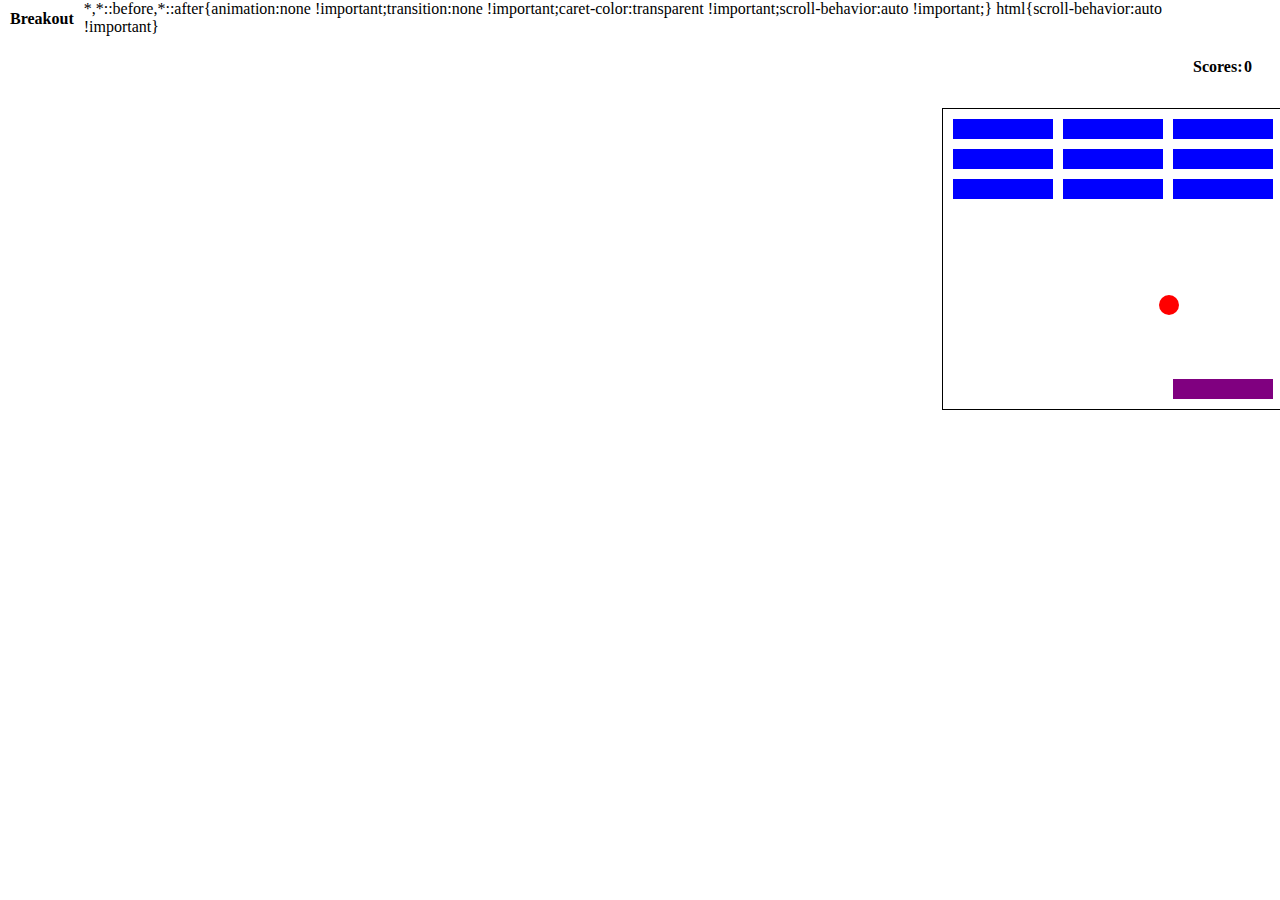
<file: index.html>
<!DOCTYPE html>
<html lang="en">
  <head>
    <meta charset="UTF-8" />
    <meta name="viewport" content="width=device-width, initial-scale=1.0" />
    <title style="margin: 10px; font-weight: 800">Breakout</title>
    <link rel="stylesheet" href="index.css" />
    <script src="index.js" defer></script>
  </head>
  <body>
    <div class="score">
        Scores: &nbsp; <span id="score">0</span>
    </div>
    <div class="grid">
      <!-- <div class="block"></div> -->
    </div>
  </body>
</html>
</file>
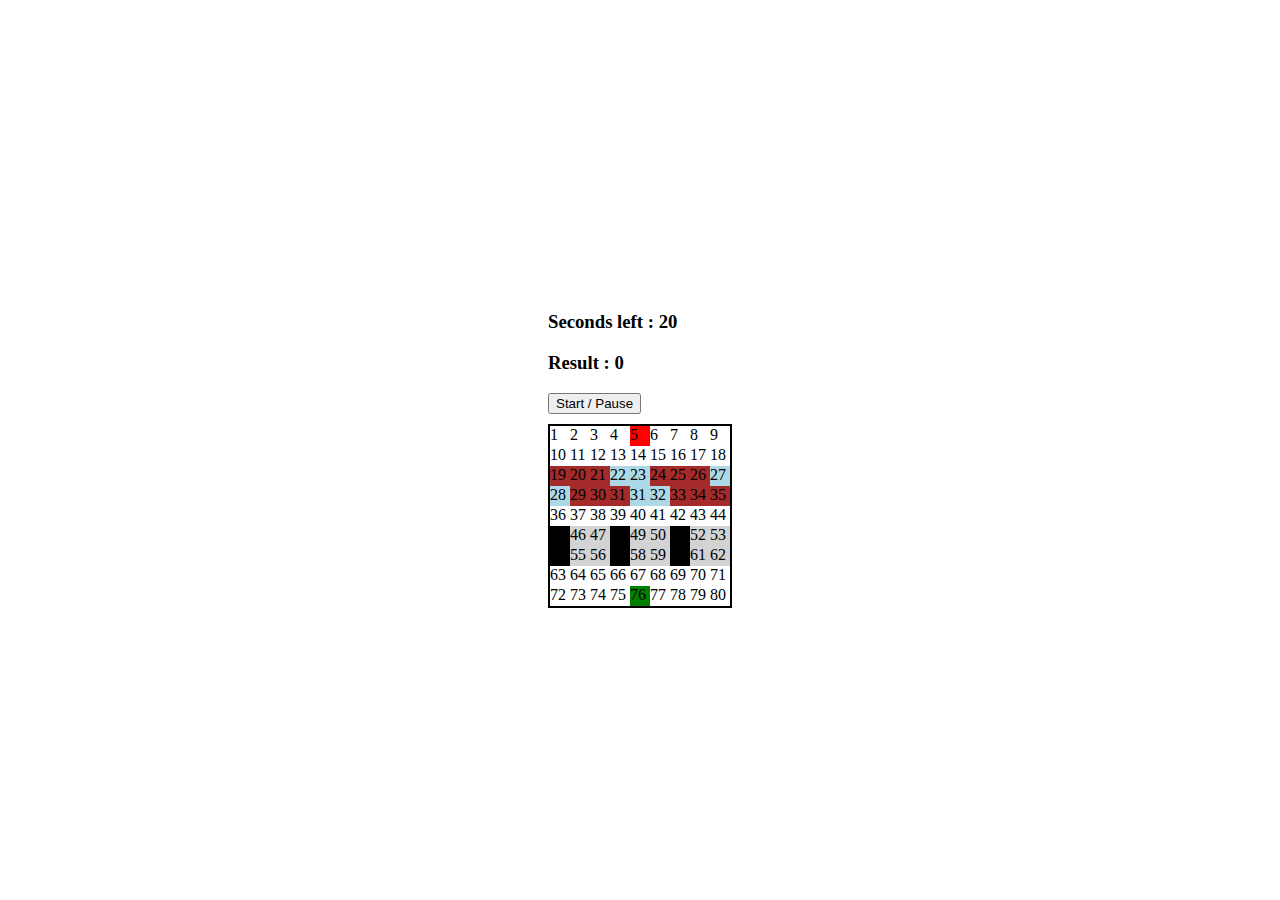
<file: Frogger/index.html>
<!DOCTYPE html>
<html lang="en">
  <head>
    <meta charset="UTF-8" />
    <meta name="viewport" content="width=device-width, initial-scale=1.0" />
    <title>Frogger</title>
    <link rel="stylesheet" href="index.css" />
    <script src="index.js" defer></script>
  </head>
  <body>

    <h3>Seconds left : <span id="time-left">20</span></h3>
    <h3>Result : <span id="result">0</span></h3>

    <button id="start-pause-btn">Start / Pause</button>

    <div class="grid">  
      <div>1</div>
      <div>2</div>
      <div>3</div>
      <div>4</div>
      <div class="ending-block">5</div>
      <div>6</div>
      <div>7</div>
      <div>8</div>
      <div>9</div>
      <div>10</div>
      <div>11</div>
      <div>12</div>
      <div>13</div>
      <div>14</div>
      <div>15</div>
      <div>16</div>
      <div>17</div>
      <div>18</div>
      <div class="log-left l1">19</div>
      <div class="log-left l2">20</div>
      <div class="log-left l3">21</div>
      <div class="log-left l4">22</div>
      <div class="log-left l5">23</div>
      <div class="log-left l1">24</div>
      <div class="log-left l2">25</div>
      <div class="log-left l3">26</div>
      <div class="log-left l4">27</div>
      <div class="log-right l5">28</div>
      <div class="log-right l1">29</div>
      <div class="log-right l2">30</div>
      <div class="log-right l3">31</div>
      <div class="log-right l4">31</div>
      <div class="log-right l5">32</div>
      <div class="log-right l1">33</div>
      <div class="log-right l2">34</div>
      <div class="log-right l3">35</div>
      <div>36</div>
      <div>37</div>
      <div>38</div>
      <div>39</div>
      <div>40</div>
      <div>41</div>
      <div>42</div>
      <div>43</div>
      <div>44</div>
      <div class="car-left c1">45</div>
      <div class="car-left c2">46</div>
      <div class="car-left c3">47</div>
      <div class="car-left c1">48</div>
      <div class="car-left c2">49</div>
      <div class="car-left c3">50</div>
      <div class="car-left c1">51</div>
      <div class="car-left c2">52</div>
      <div class="car-left c3">53</div>
      <div class="car-right c1">54</div>
      <div class="car-right c2">55</div>
      <div class="car-right c3">56</div>
      <div class="car-right c1">57</div>
      <div class="car-right c2">58</div>
      <div class="car-right c3">59</div>
      <div class="car-right c1">60</div>
      <div class="car-right c2">61</div>
      <div class="car-right c3">62</div>
      <div>63</div>
      <div>64</div>
      <div>65</div>
      <div>66</div>
      <div>67</div>
      <div>68</div>
      <div>69</div>
      <div>70</div>
      <div>71</div>
      <div>72</div>
      <div>73</div>
      <div>74</div>
      <div>75</div>
      <div class="starting-block frog">76</div>
      <div>77</div>
      <div>78</div>
      <div>79</div>
      <div>80</div>
    </div>
  </body>
</html>
</file>
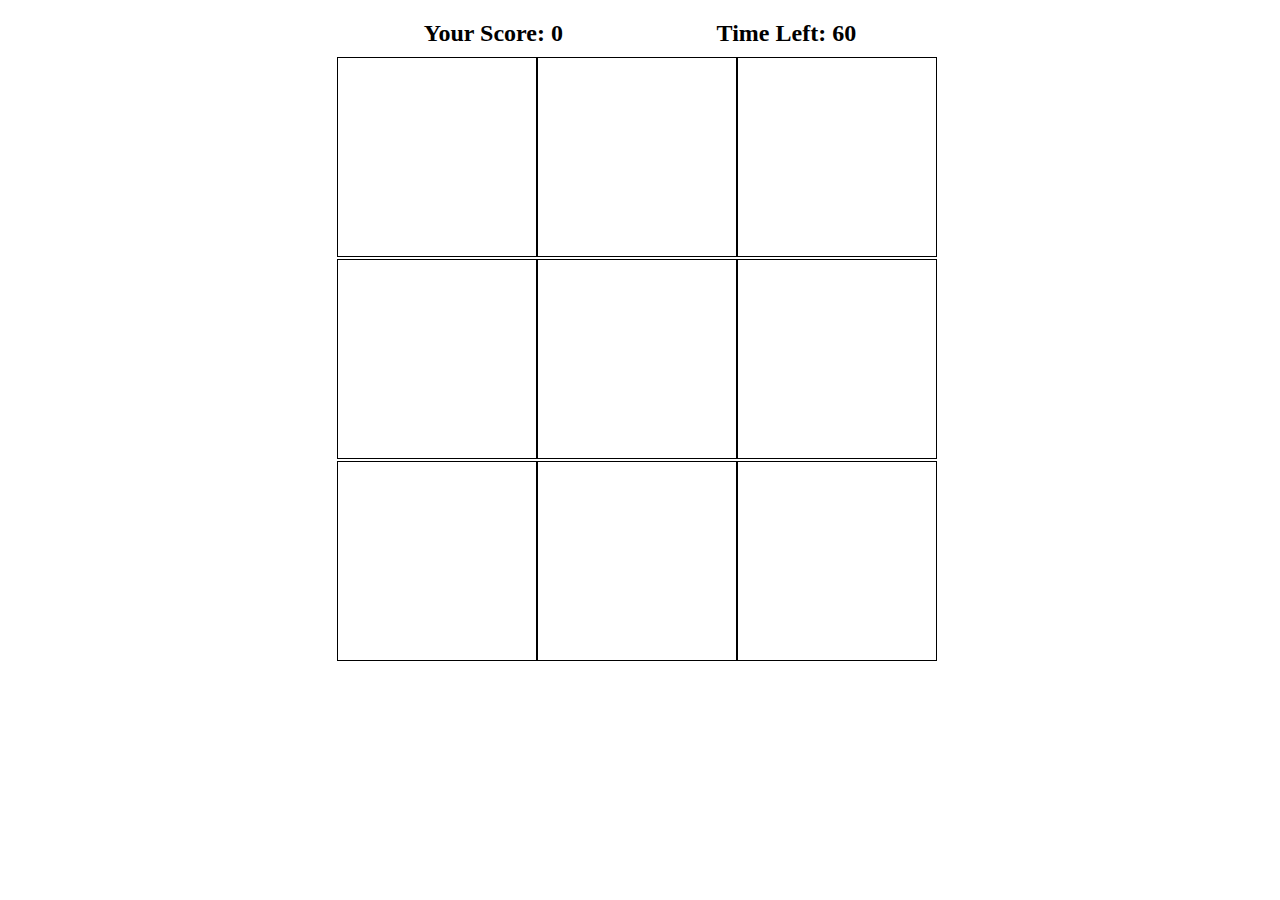
<file: Whac-a-mole/index.html>
<!DOCTYPE html>
<html lang="en">
  <head>
    <meta charset="UTF-8" />
    <meta name="viewport" content="width=device-width, initial-scale=1.0" />
    <title>Whac-a-mole</title>
    <link rel="stylesheet" href="index.css" />
    <script src="index.js" defer></script>
  </head>
  <body>
    <div class="scores">
      <h2>Your Score: <span id="score">0</span></h2>
      <h2>Time Left: <span id="time-left">60</span></h2>
    </div>

    <div class="grid">
      <div class="square" id="1"></div>
      <div class="square" id="2"></div>
      <div class="square" id="3"></div>
      <div class="square" id="4"></div>
      <div class="square" id="5"></div>
      <div class="square" id="6"></div>
      <div class="square" id="7"></div>
      <div class="square" id="8"></div>
      <div class="square" id="9"></div>
    </div>
  </body>
</html>
</file>
<file: index.css>
*{
    display: flex;
    justify-content: center;
}

.score{
    padding: 10px;
    margin: 10px;
    font-weight: 800;
    margin-top: 40px;
}

.grid {
    height: 300px;
    width: 560px;
    border: 1px solid black;
    position: absolute;
    margin-top: 100px;
}

.block {
    position: absolute;
    height: 20px;
    width: 100px;
    background-color: blue;
}


.user {
    position: absolute;
    height: 20px;
    width: 100px;
    background-color: purple;
}


.ball {
    position: absolute;
    width: 20px;
    height: 20px;
    background-color: red;
    border-radius: 10px;
    -webkit-border-radius: 10px;
    -moz-border-radius: 10px;
    -ms-border-radius: 10px;
    -o-border-radius: 10px;
}
</file>
<file: Frogger/index.css>
html {
    height: 100vh;
    display: flex;
    align-items: center;
    justify-content: center;
}

.grid {
    height: 180px;
    width: 180px;
    display: flex;
    flex-wrap: wrap;
    border: 2px solid black;
}


.grid div {
    height: 20px;
    width: 20px;
    /* background-color: aqua; */
    /* border: 1px solid black; */
}

.ending-block {
    background-color: red;
}

.starting-block {
    background-color: blue;
}


.car-left, .car-right {
    background-color: lightgray;
}

.frog {
    background-color: green;
}


.l1, .l2, .l3 {
    background-color: brown;
}

.l4, .l5 {
    background-color: lightblue;
}

.c1 {
    background-color: black;
}

.c2, .c3 {
    background-color: lightgray;
}

#start-pause-btn{
    margin-bottom: 10px;
}
</file>
<file: Whac-a-mole/index.css>
*{
    margin: 0%;
    padding: 0%;
    box-sizing: border-box;
}

html{
    display: flex;
    align-items: center;
    justify-content: center;
    margin: 10px;
}

.scores{
    display: flex;
    align-items: center;
    justify-content: space-around;
    padding: 10px;
}

.grid {
    height: 606px;
    width: 606px;
    display: flex;
    flex-wrap: wrap;
}

.square {
    height: 200px;
    width: 200px;
    border: solid black 1px;
}

.mole {
    background-image: url(/mole.jpg);
    background-size: cover;
}
</file>
